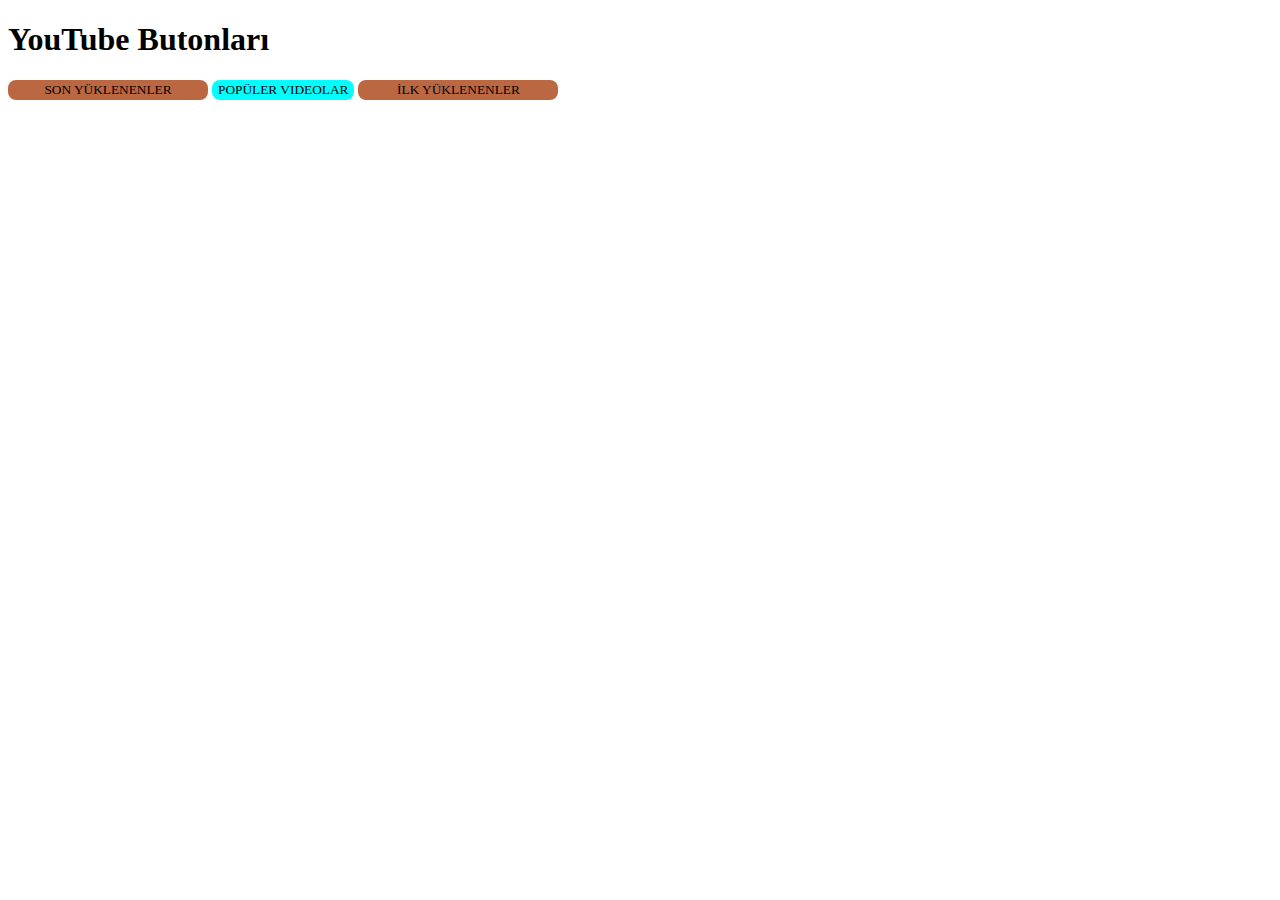
<file: first project/index.html>
<!DOCTYPE html>
<html lang="en">
  <head>
    <meta charset="UTF-8" />
    <meta name="viewport" content="width=device-width, initial-scale=1.0" />
    <title>Button Style</title>
    <style>
      button {
        font-family: "Times New Roman", Times, serif;
        cursor: pointer;
        border-radius: 8px;
        text-transform: uppercase;
        height: 20px;
        border: none;
      }
      .first_last {
        background-color: rgb(187, 104, 66);
        width: 200px;
      }
      .popular {
        background-color: aqua;
      }
    </style>
  </head>
  <body>
    <h1>YouTube Butonları</h1>
    <button class="first_last">Son Yüklenenler</button>
    <button class="popular">Popüler Videolar</button>
    <button class="first_last">İlk Yüklenenler</button>
  </body>
</html>
</file>
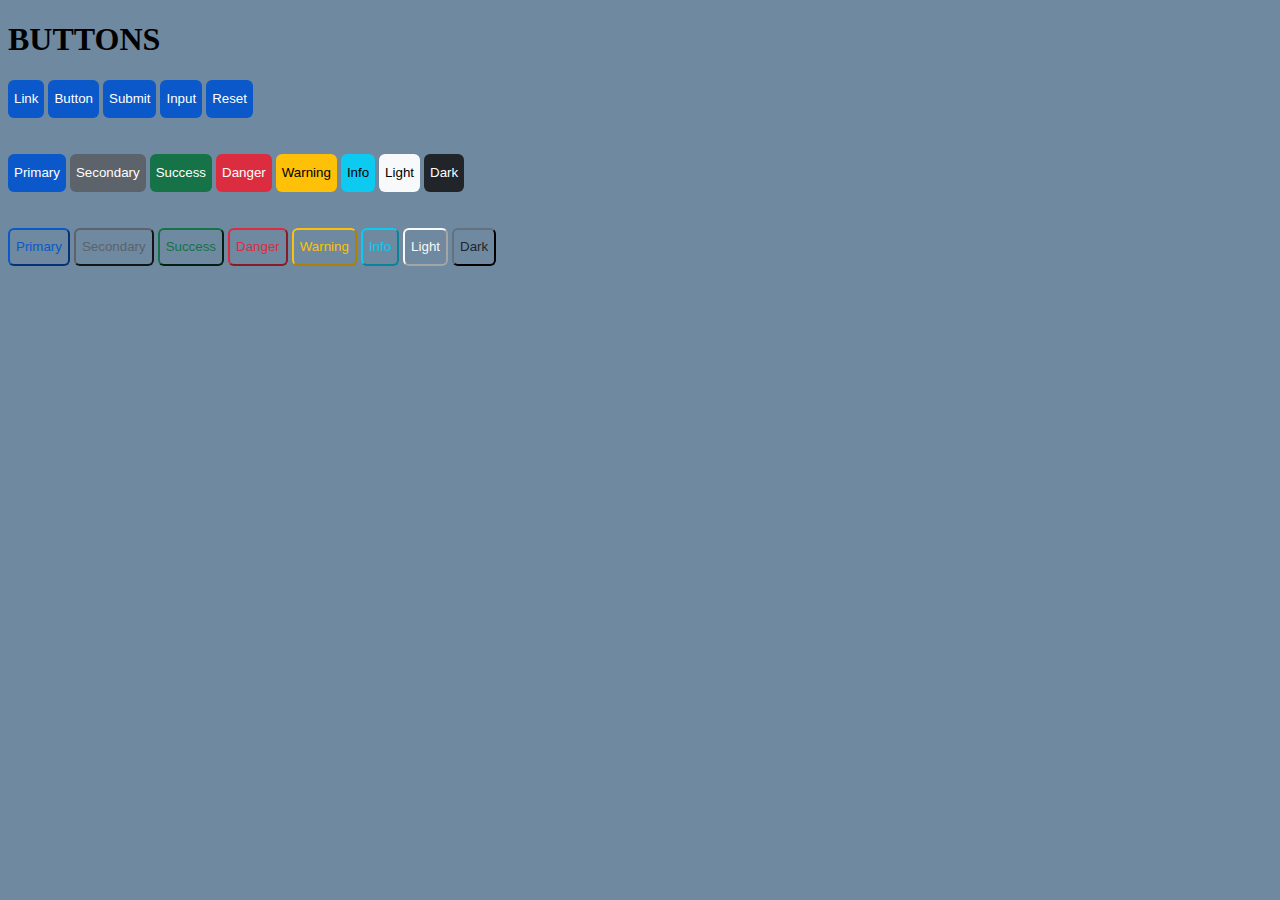
<file: first project/examples.html>
<!DOCTYPE html>
<html lang="en">
  <head>
    <meta charset="UTF-8" />
    <meta name="viewport" content="width=device-width, initial-scale=1.0" />
    <title>Examples</title>
    <link rel="stylesheet" href="example.css" />
  </head>
  <body>
    <h1>BUTTONS</h1>
    <button class="prm_button">Link</button>
    <button class="prm_button">Button</button>
    <button class="prm_button">Submit</button>
    <button class="prm_button">Input</button>
    <button class="prm_button">Reset</button>
    <br />
    <br />
    <br />
    <button class="btn_primary">Primary</button>
    <button class="btn_secondary">Secondary</button>
    <button class="btn_success">Success</button>
    <button class="btn_danger">Danger</button>
    <button class="btn_warning">Warning</button>
    <button class="btn_info">Info</button>
    <button class="btn_light">Light</button>
    <button class="btn_dark">Dark</button>
    <br />
    <br />
    <br />
    <button class="btn_primary_out">Primary</button>
    <button class="btn_secondary_out">Secondary</button>
    <button class="btn_success_out">Success</button>
    <button class="btn_danger_out">Danger</button>
    <button class="btn_warning_out">Warning</button>
    <button class="btn_info_out">Info</button>
    <button class="btn_light_out">Light</button>
    <button class="btn_dark_out">Dark</button>
  </body>
</html>
</file>
<file: first project/example.css>
body {
        background-color: #6e89a0;
      }
      button {
        height: 38px;
        border-radius: 6px;
        cursor: pointer;
      }
      .prm_button,
      .btn_primary {
        background-color: #0a58ca;
        color: white;
        border: none;
      }
      .prm_button:hover,
      .btn_primary:hover {
        background-color: #0d6efd;
      }
      .btn_primary,
      .btn_secondary,
      .btn_success,
      .btn_danger,
      .btn_dark {
        border: none;
        color: white;
      }
      .btn_warning,
      .btn_info,
      .btn_light,
      .btn_dark {
        border: none;
      }
      .btn_secondary {
        background-color: #5c636a;
      }
      .btn_secondary:hover {
        background-color: #6c757d;
      }
      .btn_success {
        background-color: #157347;
      }
      .btn_success:hover {
        background-color: #198754;
      }
      .btn_danger {
        background-color: #db2d3f;
      }
      .btn_danger:hover {
        background-color: #c05f5f;
      }
      .btn_warning {
        background-color: #ffc107;
      }
      .btn_warning:hover {
        background-color: #dacca0;
      }
      .btn_info {
        background-color: #0dcaf0;
      }
      .btn_info:hover {
        background-color: #178399;
      }
      .btn_light {
        background-color: #f8f9fa;
      }
      .btn_light:hover {
        background-color: #d3d4d5;
      }
      .btn_dark {
        background-color: #212529;
      }
      .btn_dark:hover {
        background-color: #424649;
      }
      /* Out */
      .btn_primary_out:hover,
      .btn_secondary_out:hover,
      .btn_success_out:hover,
      .btn_danger_out:hover,
      .btn_dark_out:hover {
        color: white;
      }
      .btn_warning_out:hover,
      .btn_info_out:hover,
      .btn_light_out:hover {
        color: black;
      }
      .btn_primary_out {
        color: #0a58ca;
        border-color: #0a58ca;
        background-color: transparent;
      }
      .btn_primary_out:hover {
        background-color: #0a58ca;
      }
      .btn_secondary_out {
        color: #5c636a;
        border-color: #5c636a;
        background-color: transparent;
      }
      .btn_secondary_out:hover {
        background-color: #5c636a;
      }
      .btn_success_out {
        color: #157347;
        border-color: #157347;
        background-color: transparent;
      }
      .btn_success_out:hover {
        background-color: #157347;
      }
      .btn_danger_out {
        color: #db2d3f;
        border-color: #db2d3f;
        background-color: transparent;
      }
      .btn_danger_out:hover {
        background-color: #db2d3f;
      }
      .btn_warning_out {
        color: #ffc107;
        border-color: #ffc107;
        background-color: transparent;
      }
      .btn_warning_out:hover {
        background-color: #ffc107;
      }
      .btn_info_out {
        color: #0dcaf0;
        border-color: #0dcaf0;
        background-color: transparent;
      }
      .btn_info_out:hover {
        background-color: #0dcaf0;
      }
      .btn_light_out {
        color: #f8f9fa;
        border-color: #f8f9fa;
        background-color: transparent;
      }
      .btn_light_out:hover {
        background-color: #f8f9fa;
      }
      .btn_dark_out {
        color: #212529;
        border-color: #212529;
        background-color: transparent;
      }
      .btn_dark_out:hover {
        background-color: #212529;
      }
</file>
